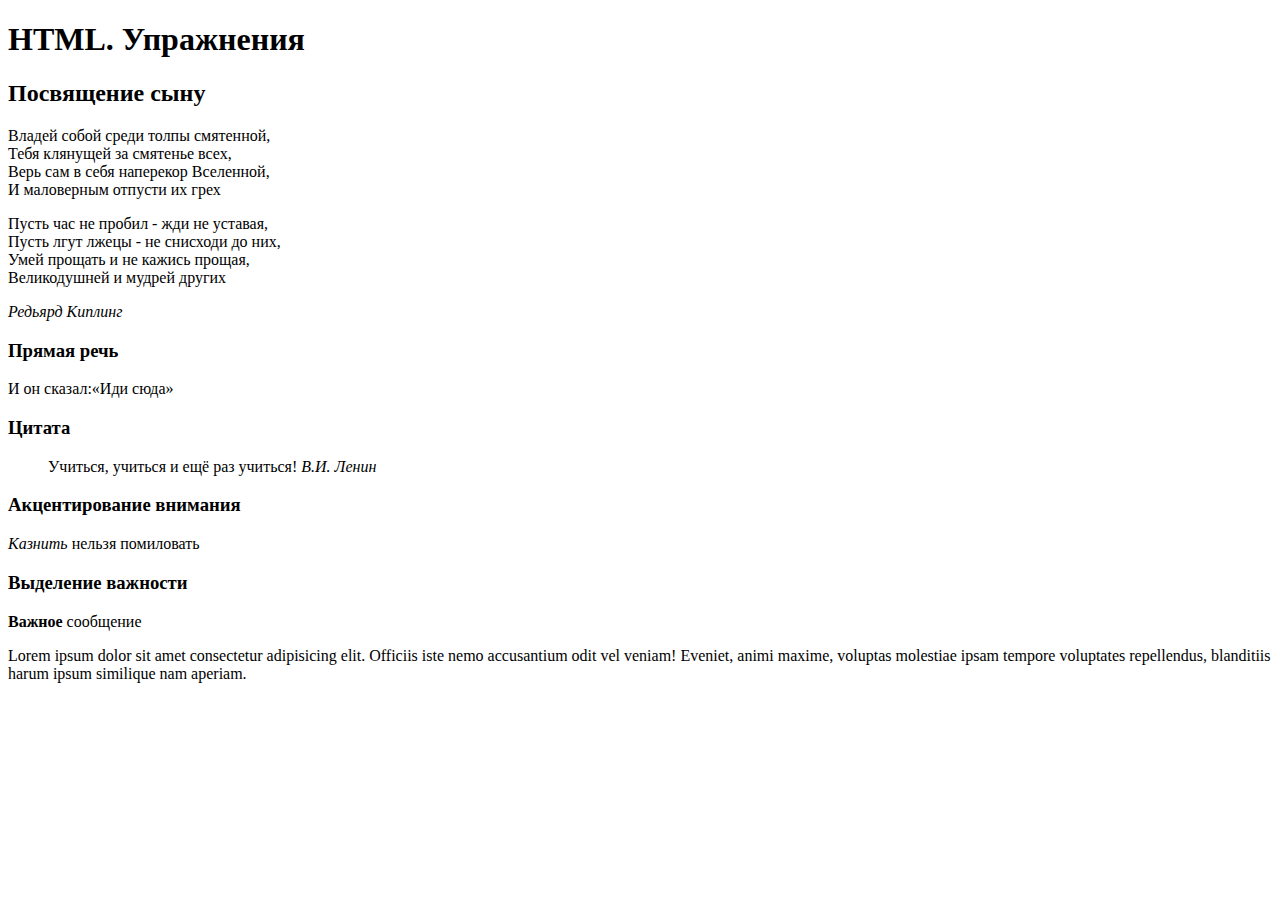
<file: source/site/edu/index.html>
<!DOCTYPE html>
<html lang="ru">
    <head>
        <title>
            Обучение HTML
        </title>
        <meta charset="utf-8">
    </head>
    <body>
        <h1>
            HTML. Упражнения
            <!-- Считается хорошим стилем наличие только одного заголовка уровня h1 -->
        </h1>
        <!-- параграф -->
         <h2>Посвящение сыну</h2>
         <p>
            Владей собой среди толпы смятенной,<br>
            Тебя клянущей за смятенье всех,<br>
            Верь сам в себя наперекор Вселенной,<br>
            И маловерным отпусти их грех<br>
         </p>

         <p>
            Пусть час не пробил - жди не уставая,<br>
            Пусть лгут лжецы - не снисходи до них,<br>
            Умей прощать и не кажись прощая,<br>
            Великодушней и мудрей других<br>
         </p>
         
         <cite>Редьярд Киплинг</cite>

         <h3>Прямая речь</h3>
         
         <p>
            И он сказал:<q>Иди сюда</q>
         </p>

         <h3>Цитата</h3>

         <blockquote>
                Учиться, учиться и ещё раз учиться!
                <!-- Цитата -->
                <cite>
                    В.И. Ленин
                    <!-- указывается авторство цитаты или ссылка на ресурс -->
                </cite>
         </blockquote>

         <h3>Акцентирование внимания</h3>
         <!-- Выделенный таким образом текст будет использоваться поисковиками как ключевое слово -->

         <p>
            <em title="Всплывающая подсказка">Казнить</em> нельзя помиловать
         </p>

         <h3>Выделение важности</h3>
         <p>
            <strong>Важное</strong> сообщение
         </p>

         <p>
            Lorem ipsum dolor sit amet consectetur adipisicing elit. Officiis iste nemo accusantium odit vel veniam! Eveniet, animi maxime, voluptas molestiae ipsam tempore voluptates repellendus, blanditiis harum ipsum similique nam aperiam.
         </p>


    </body>
</html>
</file>
